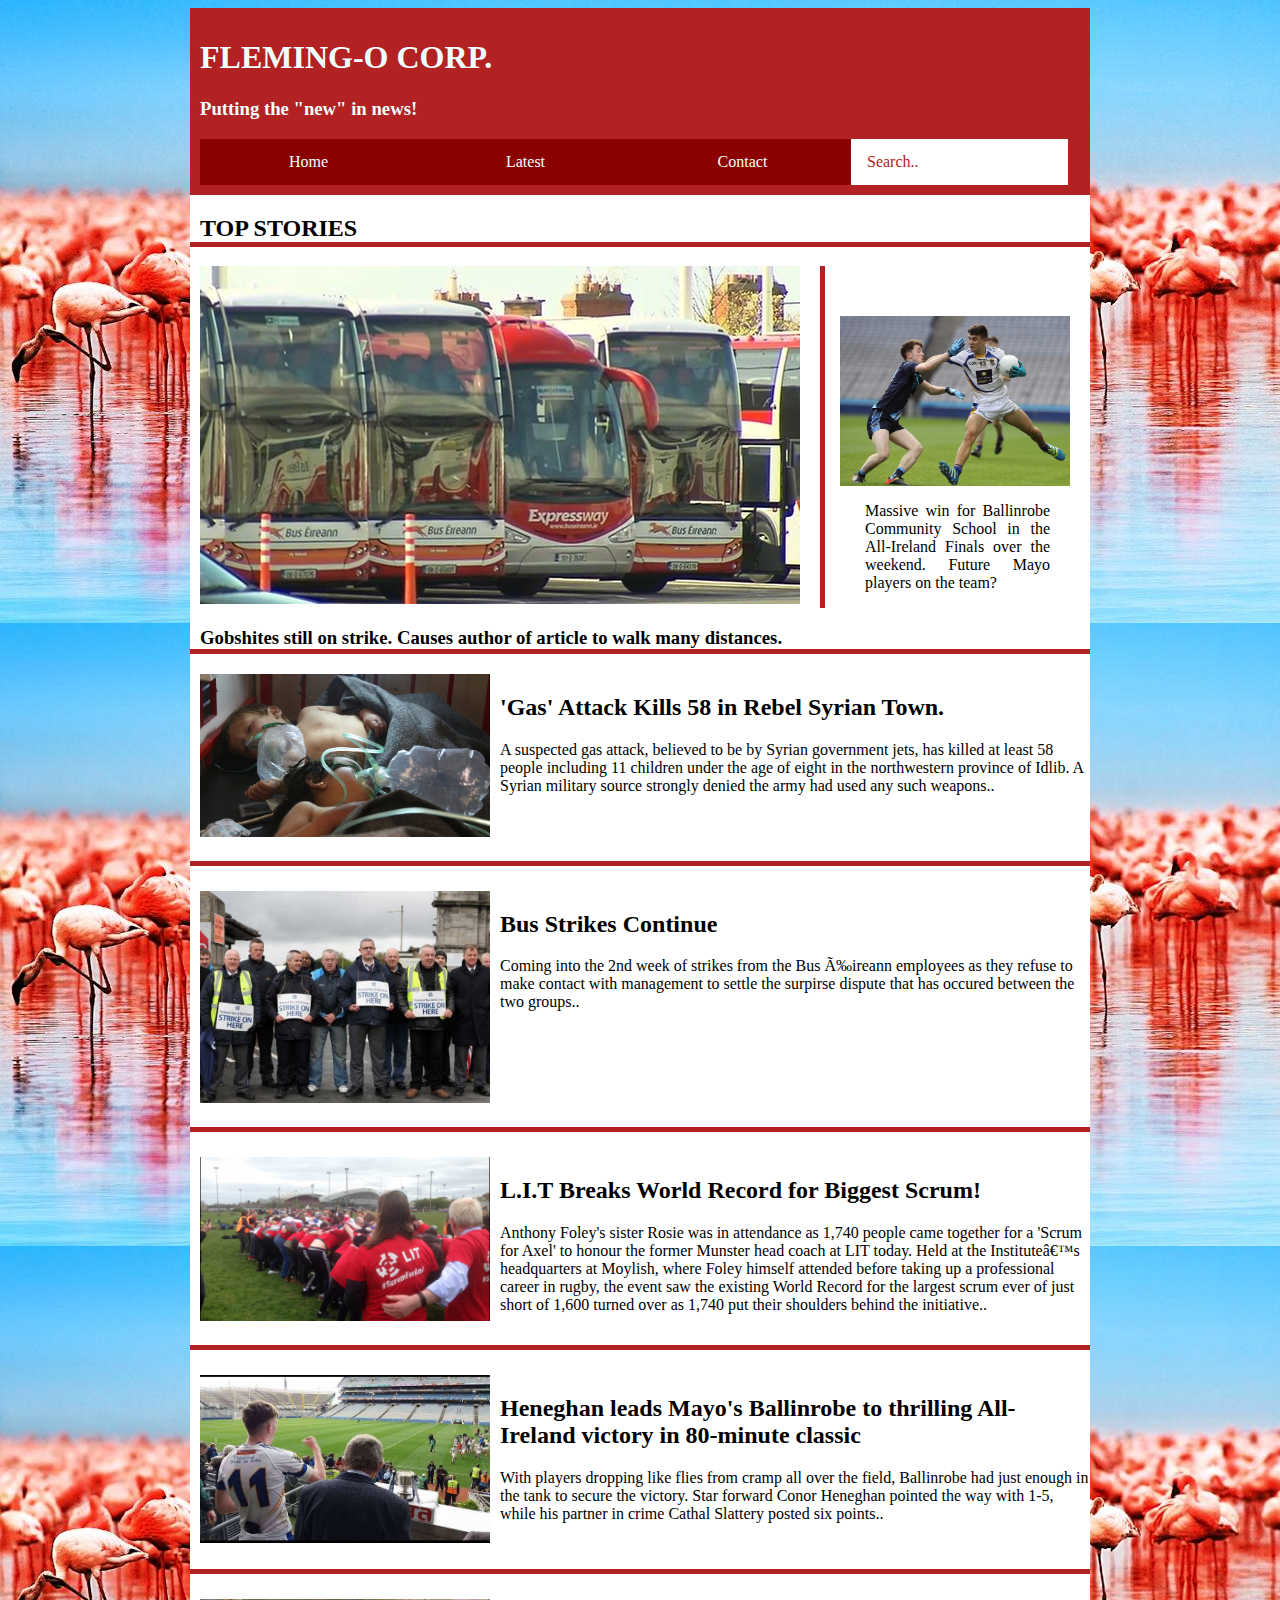
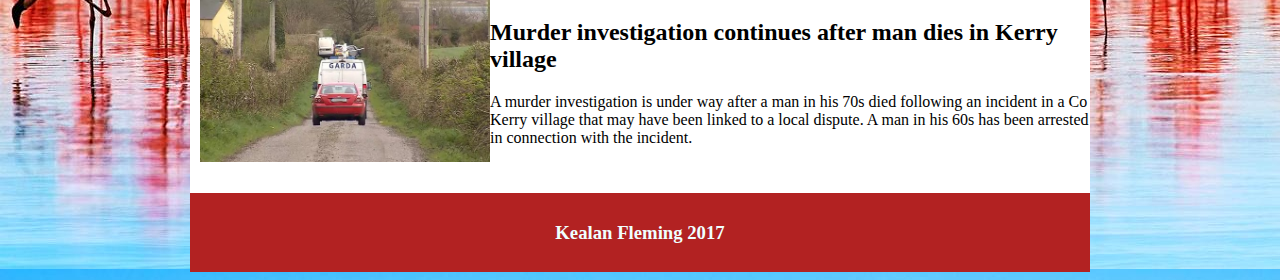
<file: index.html>
<!DOCTYPE html>
<html>
    <head>
    <meta http-equiv="Content-Type" content="text/html; charset+utf-8">
        <title> FLEMING-O CORP </title>
        <link href="css/styles.css" rel="stylesheet" type="text/css" />
    </head>
    
    <div id="container">
    <body>
            
        <header>
        
        <h1 id="corp">FLEMING-O CORP.</h1>
        <H3>Putting the "new" in news!</H3>
        
        <nav>  
                <a href="index.html" id=navbar1>Home</a>
                <a href="Latest.html" id=navbar2>Latest</a>
                <a href="Contact.html" id=navbar3>Contact</a>
                <a id="search">Search..</a>
        </nav>
        
        </header>
        
        <h2 id="stories">TOP STORIES</h2>
        
        <div class="side">
            <a href="Article4.html">
            <img src="img/download%20(1).jpeg" alt="Test Pic" style=float:right;width:230px; id="SmallHeli">
            </a>
            <p id="shite">
                Massive win for Ballinrobe Community School in the All-Ireland Finals over the weekend. Future Mayo players on the team?
            </p>
        </div>
        
        <div class="main">
            <a href="Article2.html">
            <img src="img/buses.jpg" alt="Test Pic" style="width:600px"; id="bus">
            </a>
        </div>
        
        <H3 id="title">Gobshites still on strike. Causes author of article to walk many distances.</H3>
        
        <div id="article1">
        <a href="Article1.html">
            <img src="img/000ddc1d-800.jpg" alt="pigs" style=float:left;width:290px; id="child">
        </a>
        <h2>'Gas' Attack Kills 58 in Rebel Syrian Town. </h2>
        <p>
        A suspected gas attack, believed to be by Syrian government jets, has killed at least 58 people including 11 children under the age of eight in the northwestern province of Idlib. A Syrian military source strongly denied the army had used any such weapons..   
        </p>
        </div>
        <div id="article2">
        <a href="Article2.html">
            <img src="img/bus-eireann-nbru-strike-390x285.jpg" alt="pigs" style=float:left;width:290px; id="strike">
        </a>
        <h2>Bus Strikes Continue</h2>
        <p>
            Coming into the 2nd week of strikes from the Bus Éireann employees as they refuse to make contact with management to settle the surpirse dispute that has occured between the two groups.. 
        </p>
        </div>
        <div id="article3">
        <a href="Article3.html">
            <img src="img/Axel.png" alt="pigs" style=float:left;width:290px; id="axel">
        </a>
        <h2>L.I.T Breaks World Record for Biggest Scrum!</h2>
        <p>
            Anthony Foley's sister Rosie was in attendance as 1,740 people came together for a 'Scrum for Axel' to honour the former Munster head coach at LIT today. Held at the Institute’s headquarters at Moylish, where Foley himself attended before taking up a professional career in rugby, the event saw the existing World Record for the largest scrum ever of just  short of 1,600 turned over as 1,740 put their shoulders behind the initiative.. 
        </p>
        </div>
        <div id="article4">
        <a href="Article4.html">
            <img src="img/17634808_1261243043931690_6933400085339852994_n.jpg" alt="pigs" style=float:left;width:290px; id="heli">
        </a>
        <h2>Heneghan leads Mayo's Ballinrobe to thrilling All-Ireland victory in 80-minute classic</h2>
        <p>
            With players dropping like flies from cramp all over the field, Ballinrobe had just enough in the tank to secure the victory. Star forward Conor Heneghan pointed the way with 1-5, while his partner in crime Cathal Slattery posted six points..
        </p>
        </div>
        <div id="article5">
        <a href="Article5.html">
            <img src="img/000ddd6d-614.jpg" style=float:left;width:290px; id="gardai"> 
        </a>
        <h2>Murder investigation continues after man dies in Kerry village</h2>
        <p>
        A murder investigation is under way after a man in his 70s died following an incident in a Co Kerry village that may have been linked to a local dispute.
        A man in his 60s has been arrested in connection with the incident.    
        </p>
        </div>
    </body>
    <footer>
        <h3> Kealan Fleming 2017</h3>
    </footer>
    </div>
</html>
</file>
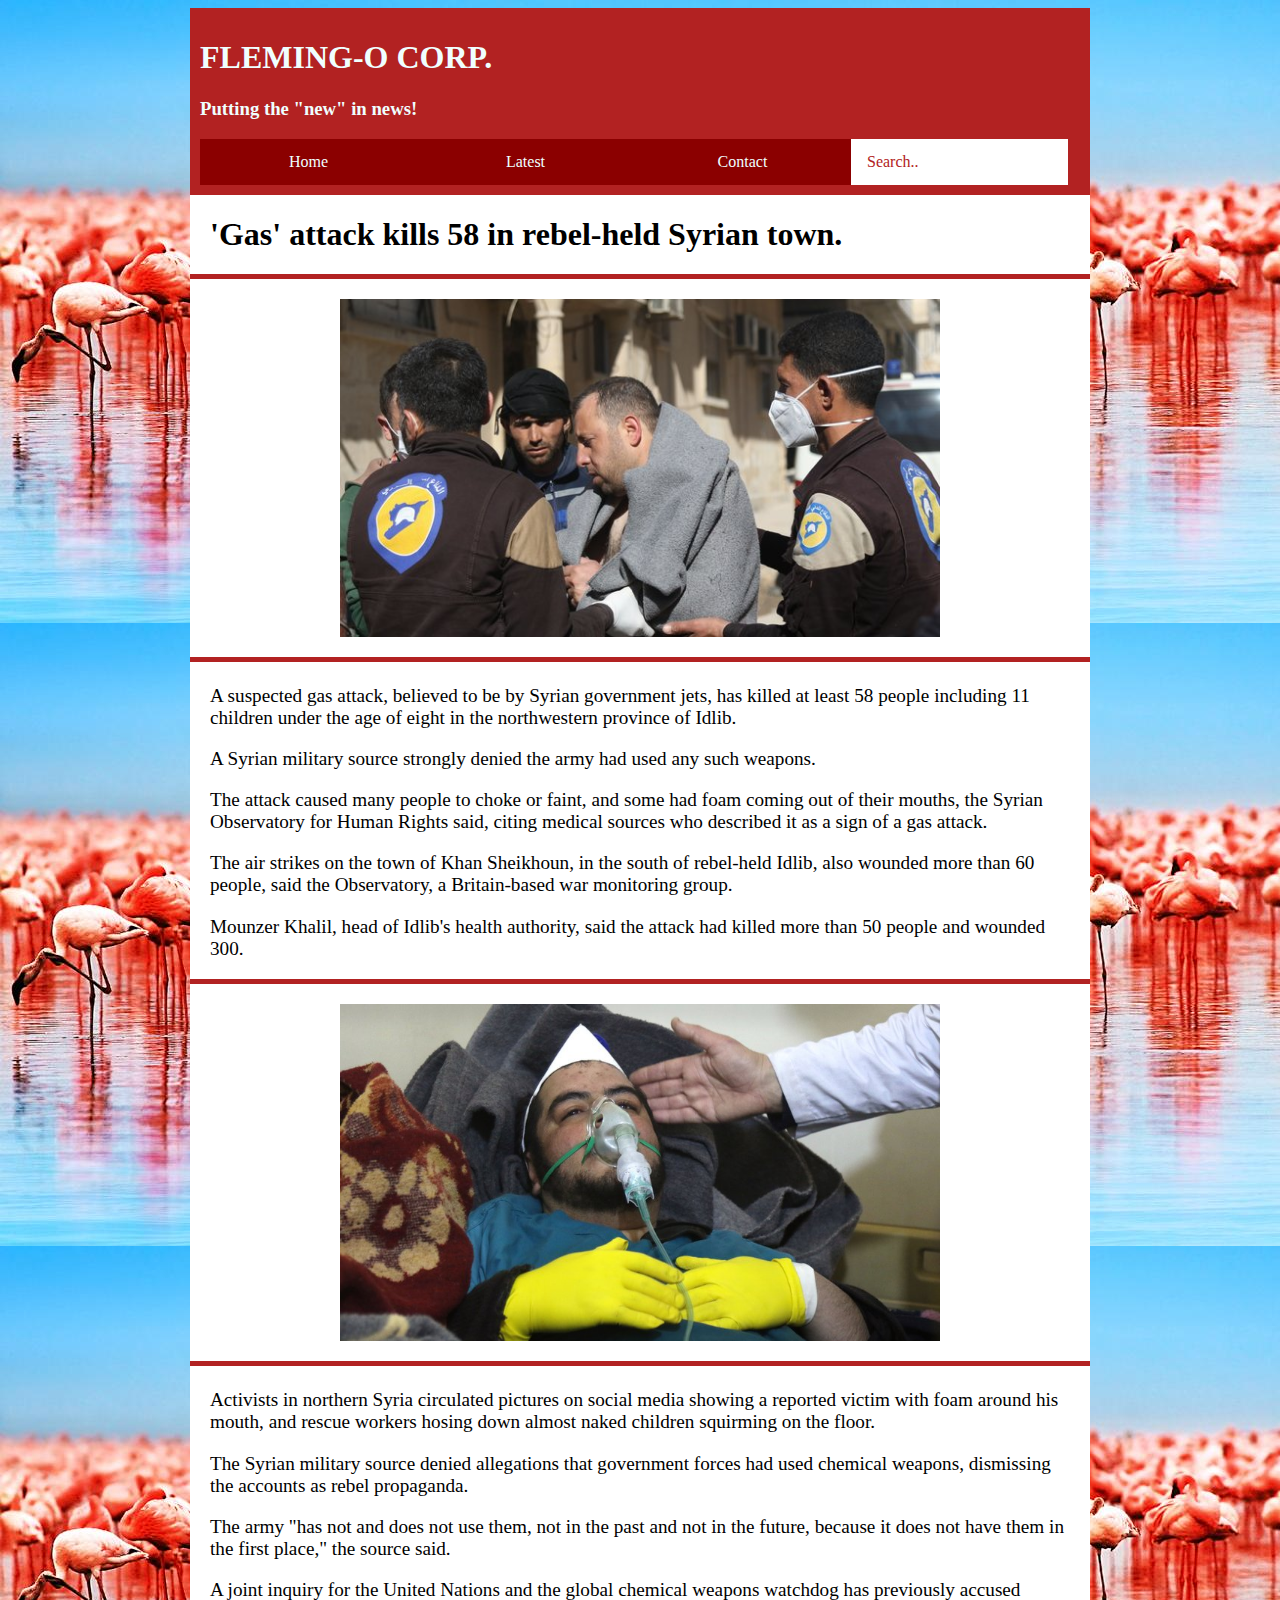
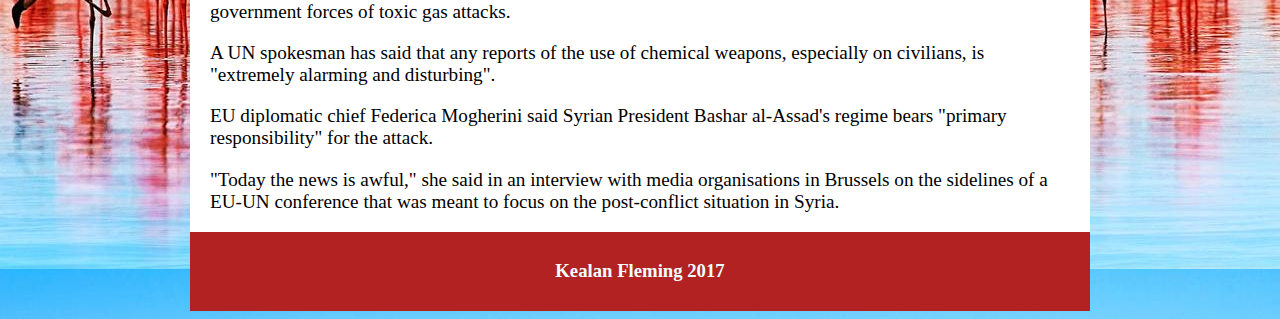
<file: Article1.html>
<!DOCTYPE html>
<html>
    <head>
    <meta http-equiv="Content-Type" content="text/html; charset+utf-8">
        <title> FLEMING-O CORP </title>
        <link href="css/styles.css" rel="stylesheet" type="text/css" />
    </head>
    
    
    <div id="container">
    <body>    
        <header>
        
        <h1 id="corp">FLEMING-O CORP.</h1>
        <H3>Putting the "new" in news!</H3>
        
        <nav>  
                <a href="index.html" id=navbar1>Home</a>
                <a href="Latest.html" id=navbar2>Latest</a>
                <a href="Contact.html" id=navbar3>Contact</a>
                <a id="search">Search..</a>
        </nav>
        
        </header>
        
        <h1 id="Syria">
        'Gas' attack kills 58 in rebel-held Syrian town.
        </h1>
        <img src="img/000ddc20-614.jpg" id="sick">
        <div id="sp">
        <p>
        A suspected gas attack, believed to be by Syrian government jets, has killed at least 58 people including 11 children under the age of eight in the northwestern province of Idlib.
        </p>
        <p>
        A Syrian military source strongly denied the army had used any such weapons.
        </p>
        <p>
        The attack caused many people to choke or faint, and some had foam coming out of their mouths, the Syrian Observatory for Human Rights said, citing medical sources who described it as a sign of a gas attack.
        </p>
        <p>
        The air strikes on the town of Khan Sheikhoun, in the south of rebel-held Idlib, also wounded more than 60 people, said the Observatory, a Britain-based war monitoring group.
        </p>
        <p>
        Mounzer Khalil, head of Idlib's health authority, said the attack had killed more than 50 people and wounded 300.
        </p>
        </div>
        <img src="img/000ddda0-800.jpg" id="bed">
        <div id="sp">
        <p>
        Activists in northern Syria circulated pictures on social media showing a reported victim with foam around his mouth, and rescue workers hosing down almost naked children squirming on the floor.
        </p>
        <p>
        The Syrian military source denied allegations that government forces had used chemical weapons, dismissing the accounts as rebel propaganda.
        </p>
        <p>
        The army "has not and does not use them, not in the past and not in the future, because it does not have them in the first place," the source said.
        </p>
        <p>
        A joint inquiry for the United Nations and the global chemical weapons watchdog has previously accused government forces of toxic gas attacks.
        </p>
        <p>
        A UN spokesman has said that any reports of the use of chemical weapons, especially on civilians, is "extremely alarming and disturbing". 
        </p>
        <p>
        EU diplomatic chief Federica Mogherini said Syrian President Bashar al-Assad's regime bears "primary responsibility" for the attack.
        </p>
        <p>
        "Today the news is awful," she said in an interview with media organisations in Brussels on the sidelines of a EU-UN conference that was meant to focus on the post-conflict situation in Syria.
        </p>
        </div>
    </body>
    <footer>
        <h3> Kealan Fleming 2017</h3>
    </footer>
    </div>
</html>
</file>
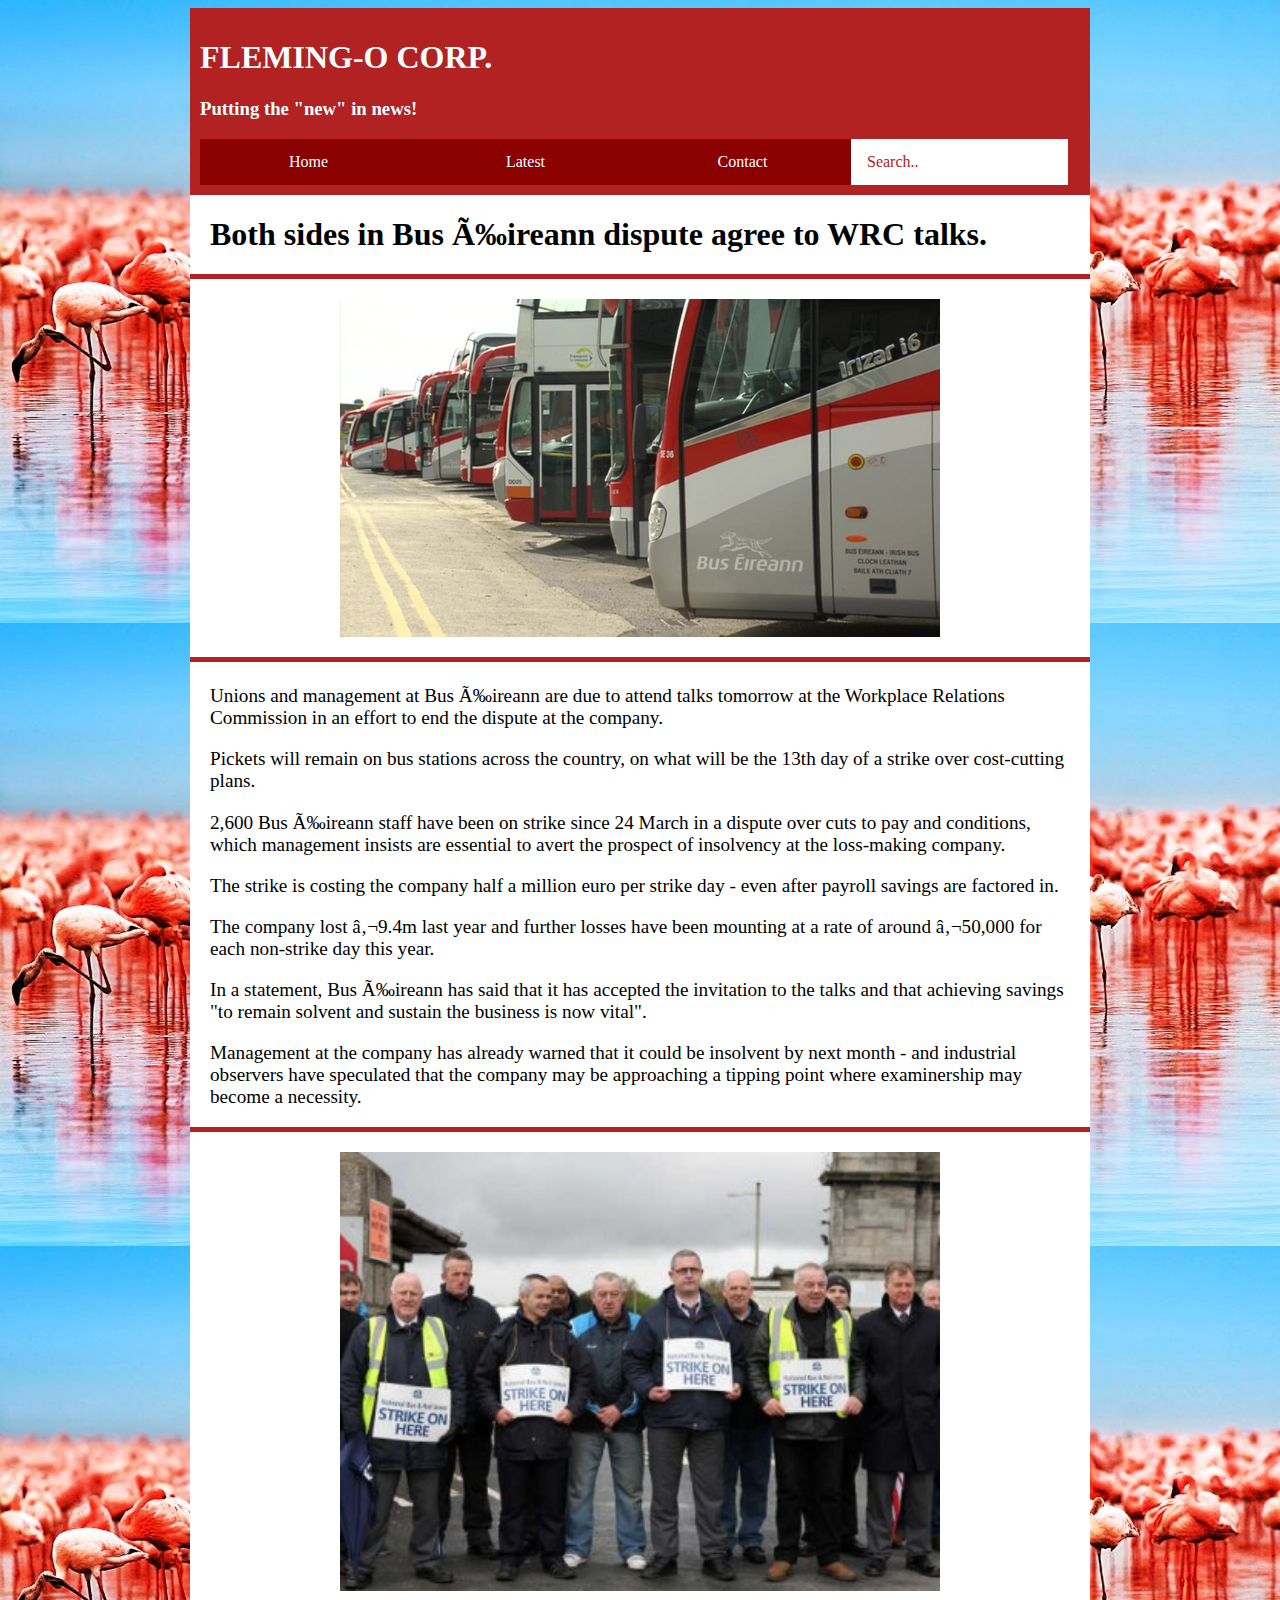
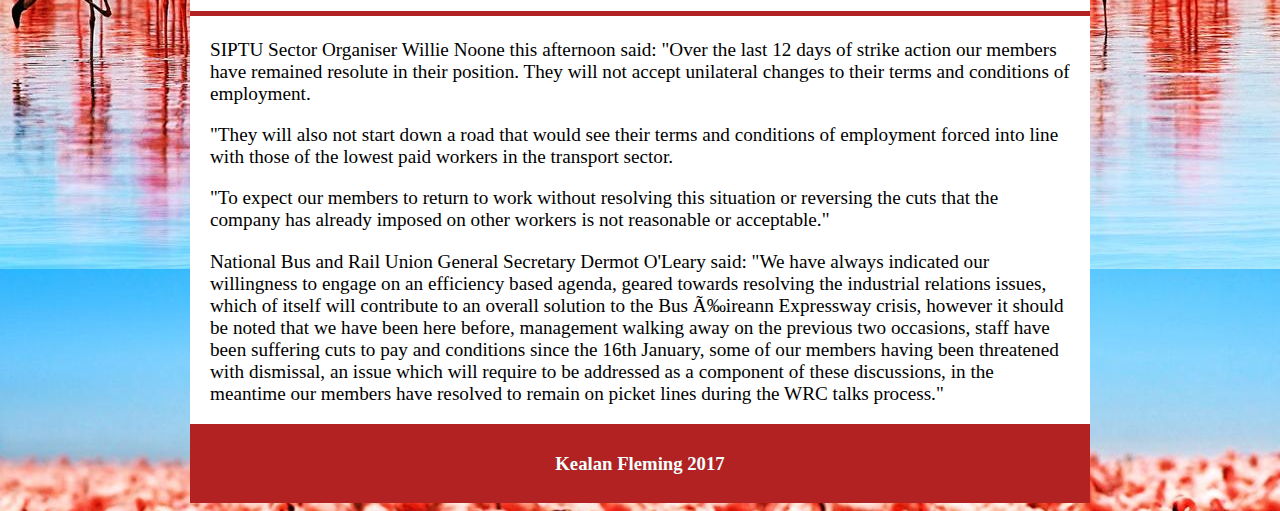
<file: Article2.html>
<!DOCTYPE html>
<html>
    <head>
    <meta http-equiv="Content-Type" content="text/html; charset+utf-8">
        <title> FLEMING-O CORP </title>
        <link href="css/styles.css" rel="stylesheet" type="text/css" />
    </head>
    
    
    <div id="container">
    <body>    
        <header>
        
        <h1 id="corp">FLEMING-O CORP.</h1>
        <H3>Putting the "new" in news!</H3>
        
        <nav>  
                <a href="index.html" id=navbar1>Home</a>
                <a href="Latest.html" id=navbar2>Latest</a>
                <a href="Contact.html" id=navbar3>Contact</a>
                <a id="search">Search..</a>
        </nav>
        
        </header>
        
        <h1 id="wrc">
        Both sides in Bus Éireann dispute agree to WRC talks.
        </h1>
        <img src="img/000dcdb8-800.jpg" id="doggo">
        <div id="bp">
        <p>
        Unions and management at Bus Éireann are due to attend talks tomorrow at the Workplace Relations Commission in an effort to end the dispute at the company.
        </p>
        <p>
        Pickets will remain on bus stations across the country, on what will be the 13th day of a strike over cost-cutting plans. 
        </p>
        <p>
        2,600 Bus Éireann staff have been on strike since 24 March in a dispute over cuts to pay and conditions, which management insists are essential to avert the prospect of insolvency at the loss-making company.
        </p>
        <p>
        The strike is costing the company half a million euro per strike day - even after payroll savings are factored in.
        </p>
        <p>
        The company lost €9.4m last year and further losses have been mounting at a rate of around €50,000 for each non-strike day this year.
        </p>
        <p>
        In a statement, Bus Éireann has said that it has accepted the invitation to the talks and that achieving savings "to remain solvent and sustain the business is now vital".
        </p>
        <p>
        Management at the company has already warned that it could be insolvent by next month - and industrial observers have speculated that the company may be approaching a tipping point where examinership may become a necessity.
        </p>
        </div>
        <img src="img/bus-eireann-nbru-strike-390x285.jpg" id="men">
        <div id="bp">
        <p>
        SIPTU Sector Organiser Willie Noone this afternoon said: "Over the last 12 days of strike action our members have remained resolute in their position. They will not accept unilateral changes to their terms and conditions of employment.
        </p>
        <p>
        "They will also not start down a road that would see their terms and conditions of employment forced into line with those of the lowest paid workers in the transport sector.
        </p>
        <p>
        "To expect our members to return to work without resolving this situation or reversing the cuts that the company has already imposed on other workers is not reasonable or acceptable."
        </p>
        <p>
        National Bus and Rail Union General Secretary Dermot O'Leary said: "We have always indicated our willingness to engage on an efficiency based agenda, geared towards resolving the industrial relations issues, which of itself will contribute to an overall solution to the Bus Éireann Expressway crisis, however it should be noted that we have been here before, management walking away on the previous two occasions, staff have been suffering cuts to pay and conditions since the 16th January, some of our members having been threatened with dismissal, an issue which will require to be addressed as a component of these discussions, in the meantime our members have resolved to remain on picket lines during the WRC talks process."
        </p>
        </div>
    </body>
    <footer>
        <h3> Kealan Fleming 2017</h3>
    </footer>
    </div>
</html>
</file>
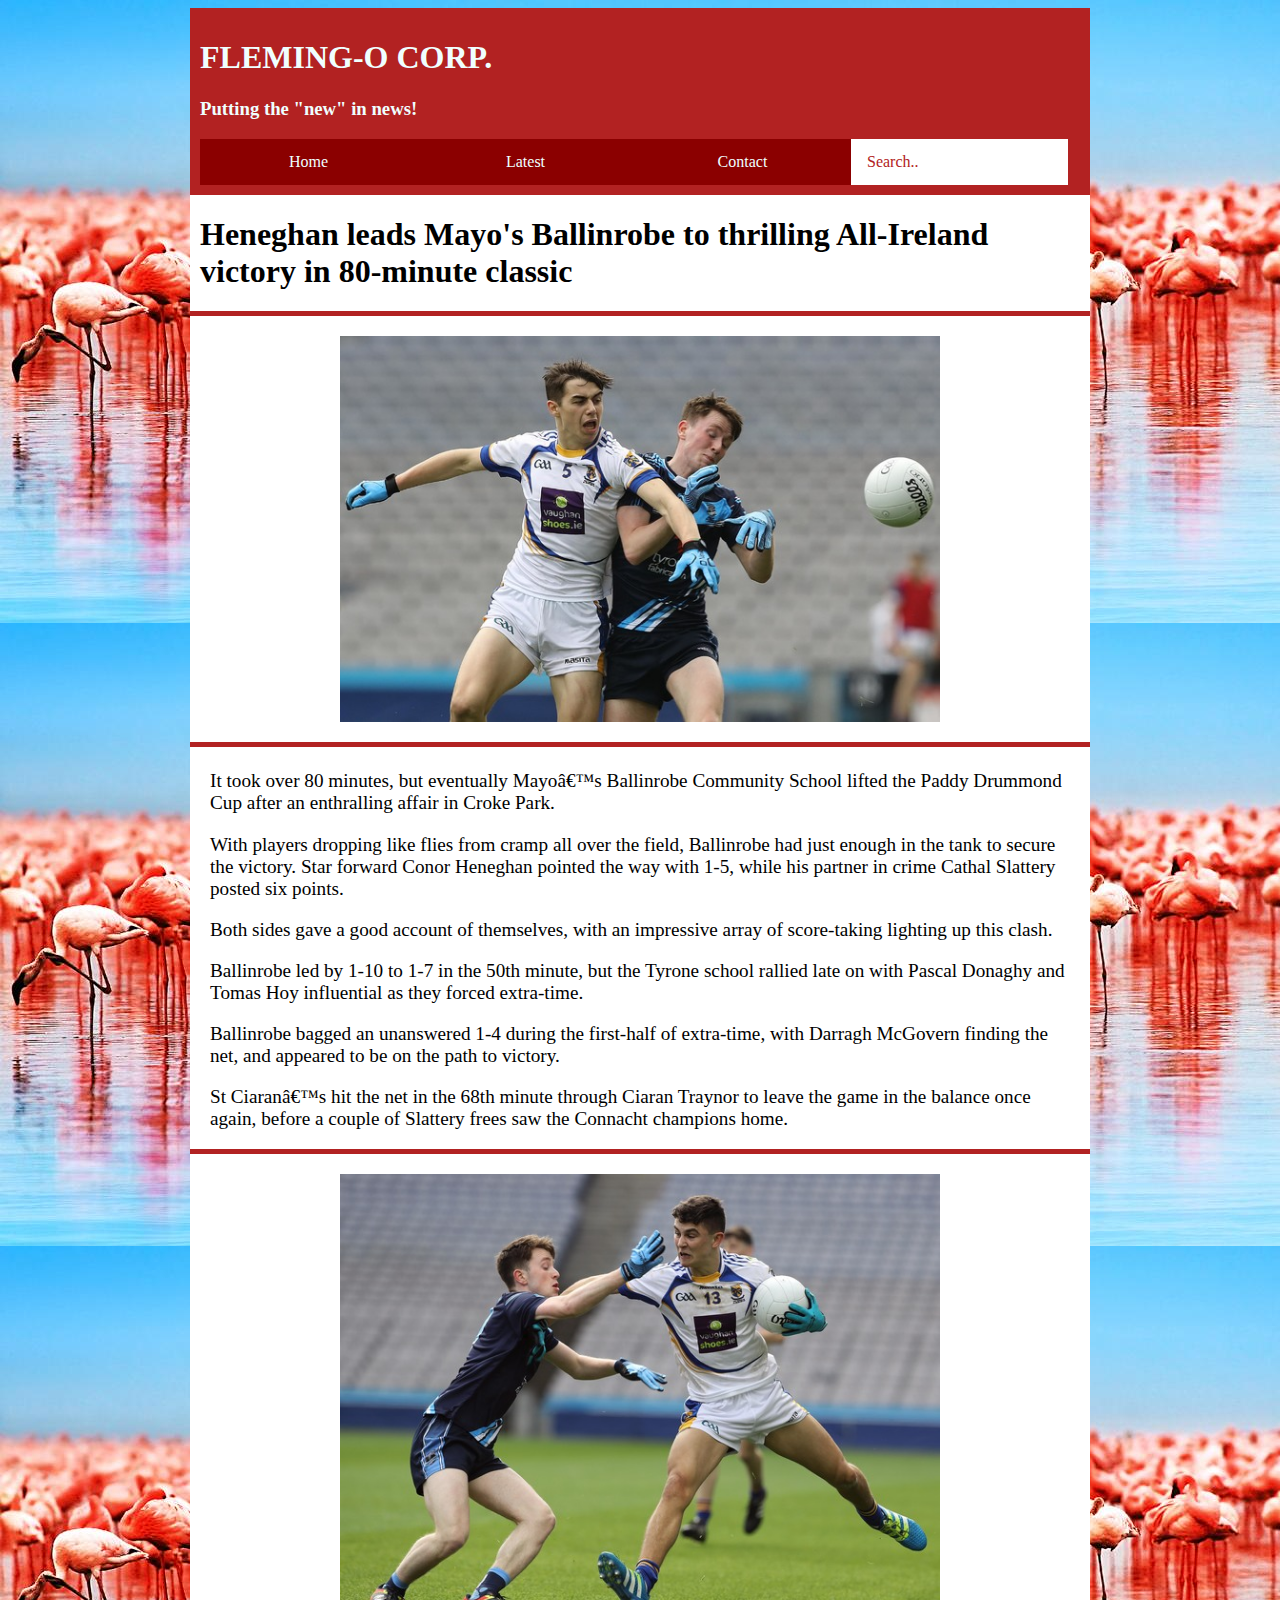
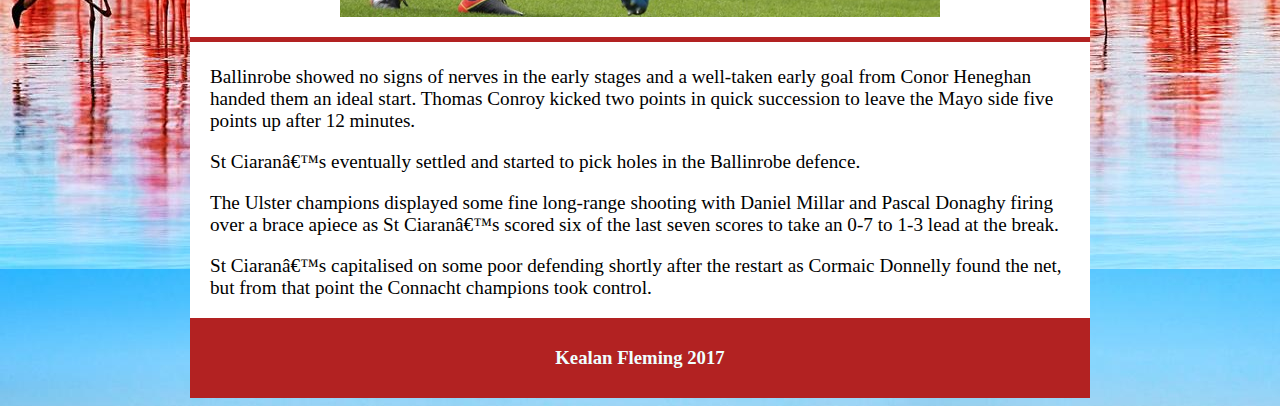
<file: Article4.html>
<!DOCTYPE html>
<html>
    <head>
    <meta http-equiv="Content-Type" content="text/html; charset+utf-8">
        <title> FLEMING-O CORP </title>
        <link href="css/styles.css" rel="stylesheet" type="text/css" />
    </head>
    
    
    <div id="container">
    <body>    
        <header>
        
        <h1 id="corp">FLEMING-O CORP.</h1>
        <H3>Putting the "new" in news!</H3>
        
        <nav>  
                <a href="index.html" id=navbar1>Home</a>
                <a href="Latest.html" id=navbar2>Latest</a>
                <a href="Contact.html" id=navbar3>Contact</a>
                <a id="search">Search..</a>
        </nav>
        
        </header>

        <h1 id="bcs">
        Heneghan leads Mayo's Ballinrobe to thrilling All-Ireland victory in 80-minute classic
        </h1>
        <img src="img/download.jpeg" id="slap">
        <div id="fp">
        <p>
        It took over 80 minutes, but eventually Mayo’s Ballinrobe Community School lifted the Paddy Drummond Cup after an enthralling affair in Croke Park.
        </p>
        <p>
        With players dropping like flies from cramp all over the field, Ballinrobe had just enough in the tank to secure the victory. Star forward Conor Heneghan pointed the way with 1-5, while his partner in crime Cathal Slattery posted six points.
        </p>
        <p>
        Both sides gave a good account of themselves, with an impressive array of score-taking lighting up this clash.
        </p>
        <p>
        Ballinrobe led by 1-10 to 1-7 in the 50th minute, but the Tyrone school rallied late on with Pascal Donaghy and Tomas Hoy influential as they forced extra-time.
        </p>
        <p>
        Ballinrobe bagged an unanswered 1-4 during the first-half of extra-time, with Darragh McGovern finding the net, and appeared to be on the path to victory.
        </p>
        <p>
        St Ciaran’s hit the net in the 68th minute through Ciaran Traynor to leave the game in the balance once again, before a couple of Slattery frees saw the Connacht champions home.
        </p>
        </div>
        <img src="img/download%20(1).jpeg" id="tommy">
        <div id="fp">
        <p>
        Ballinrobe showed no signs of nerves in the early stages and a well-taken early goal from Conor Heneghan handed them an ideal start. Thomas Conroy kicked two points in quick succession to leave the Mayo side five points up after 12 minutes.
        </p>
        <p>
        St Ciaran’s eventually settled and started to pick holes in the Ballinrobe defence.
        </p>
        <p>
        The Ulster champions displayed some fine long-range shooting with Daniel Millar and Pascal Donaghy firing over a brace apiece as St Ciaran’s scored six of the last seven scores to take an 0-7 to 1-3 lead at the break.
        </p>
        <p>
        St Ciaran’s capitalised on some poor defending shortly after the restart as Cormaic Donnelly found the net, but from that point the Connacht champions took control.
        </p>
        </div>
    </body>
    <footer>
        <h3> Kealan Fleming 2017</h3>
    </footer>
    </div>
</html>
</file>
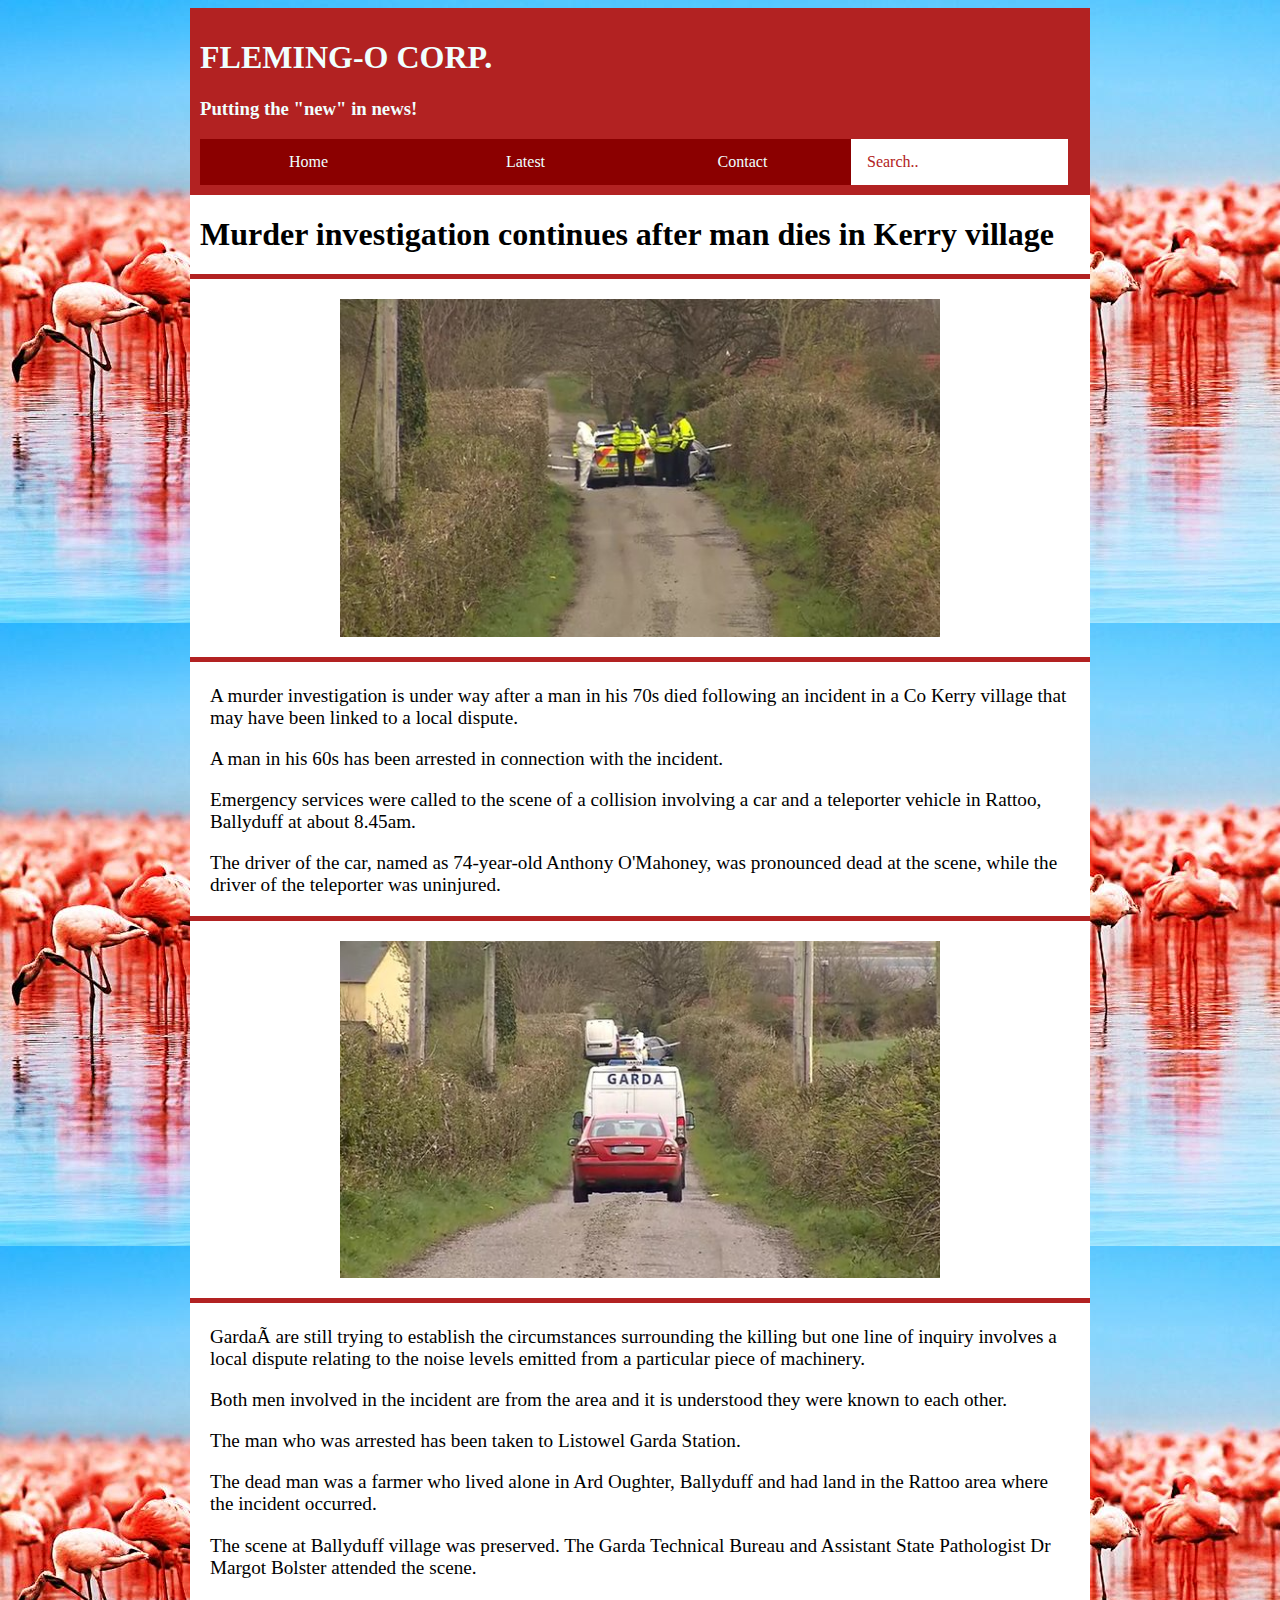
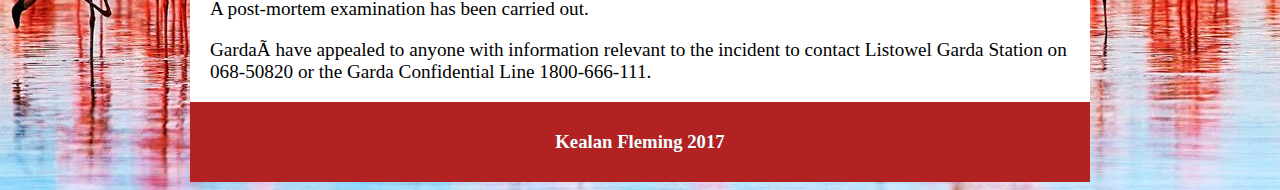
<file: Article5.html>
<!DOCTYPE html>
<html>
    <head>
    <meta http-equiv="Content-Type" content="text/html; charset+utf-8">
        <title> FLEMING-O CORP </title>
        <link href="css/styles.css" rel="stylesheet" type="text/css" />
    </head>
    
    
    <div id="container">
    <body>    
        <header>
        
        <h1 id="corp">FLEMING-O CORP.</h1>
        <H3>Putting the "new" in news!</H3>
        
        <nav>  
                <a href="index.html" id=navbar1>Home</a>
                <a href="Latest.html" id=navbar2>Latest</a>
                <a href="Contact.html" id=navbar3>Contact</a>
                <a id="search">Search..</a>
        </nav>
        
        </header>

        <h1 id="murder">
        Murder investigation continues after man dies in Kerry village
        </h1>
        <img src="img/000ddd6c-614.jpg" id="acc">
        <div id="gp">
        <p>
        A murder investigation is under way after a man in his 70s died following an incident in a Co Kerry village that may have been linked to a local dispute.  
        </p>
        <p>
        A man in his 60s has been arrested in connection with the incident.  
        </p>
        <p>
        Emergency services were called to the scene of a collision involving a car and a teleporter vehicle in Rattoo, Ballyduff at about 8.45am.   
        </p>
        <p>
        The driver of the car, named as 74-year-old Anthony O'Mahoney, was pronounced dead at the scene, while the driver of the teleporter was uninjured.
        </p>
        </div>
        <img src="img/000ddd6d-614.jpg" id="car">
        <div id="gp">
        <p>
        Gardaí are still trying to establish the circumstances surrounding the killing but one line of inquiry involves a local dispute relating to the noise levels emitted from a particular piece of machinery. 
        </p>
        <p>
        Both men involved in the incident are from the area and it is understood they were known to each other.   
        </p>
        <p>
        The man who was arrested has been taken to Listowel Garda Station.   
        </p>
        <p>
        The dead man was a farmer who lived alone in Ard Oughter, Ballyduff and had land in the Rattoo area where the incident occurred.    
        </p>
        <p>
        The scene at Ballyduff village was preserved. The Garda Technical Bureau and Assistant State Pathologist Dr Margot Bolster attended the scene.    
        </p>
        <p>
        A post-mortem examination has been carried out.   
        </p>
        <p>
        Gardaí have appealed to anyone with information relevant to the incident to contact Listowel Garda Station on 068-50820 or the Garda Confidential Line 1800-666-111.   
        </p>
        </div>
    </body>
    <footer>
        <h3> Kealan Fleming 2017</h3>
    </footer>
    </div>
</html>
</file>
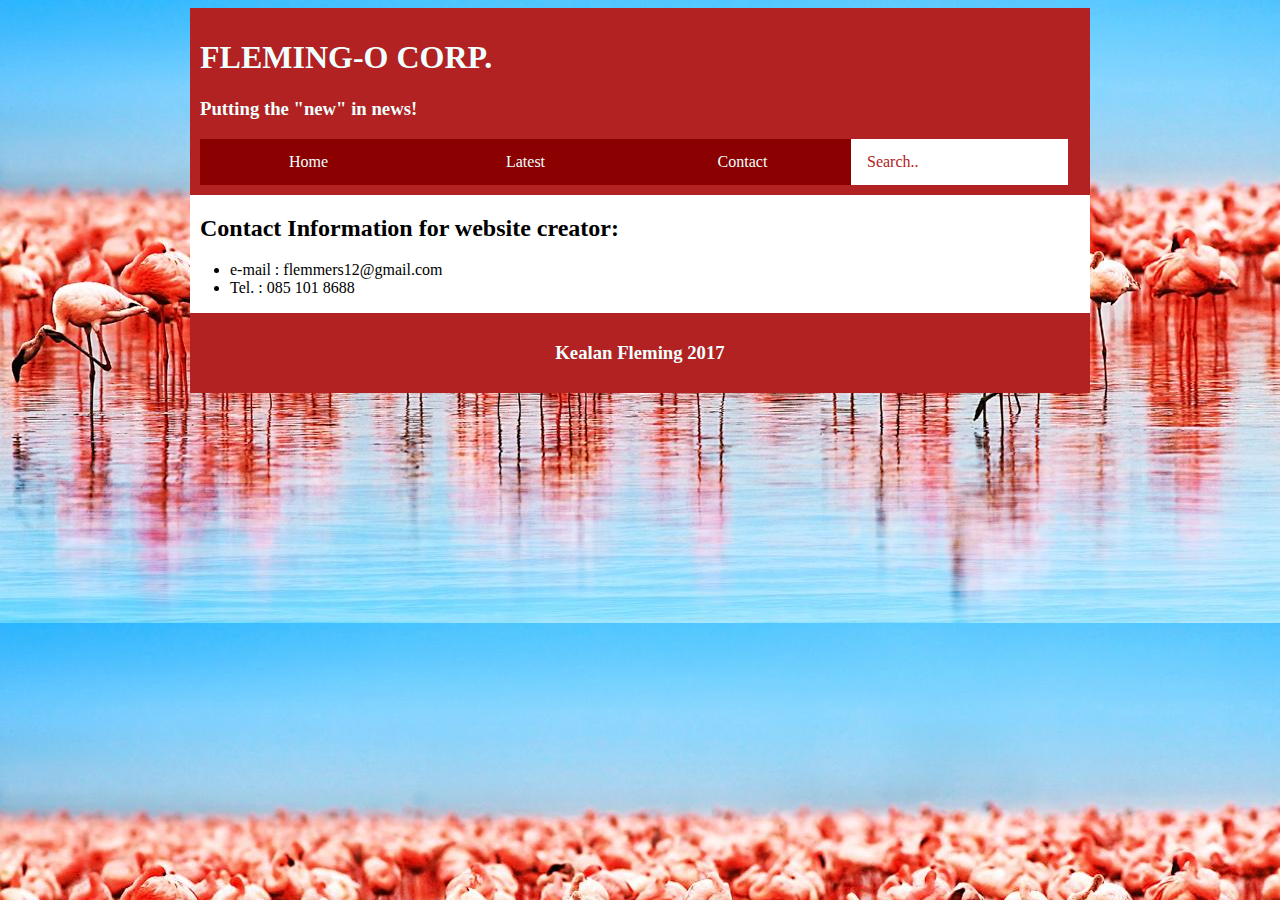
<file: Contact.html>
<!DOCTYPE html>
<html>
    <head>
    <meta http-equiv="Content-Type" content="text/html; charset+utf-8">
        <title> FLEMING-O CORP </title>
        <link href="css/styles.css" rel="stylesheet" type="text/css" />
    </head>
    
    
    <div id="container">
    <body>    
        <header>
        
        <h1 id="corp">FLEMING-O CORP.</h1>
        <H3>Putting the "new" in news!</H3>
        
        <nav>  
                <a href="index.html" id=navbar1>Home</a>
                <a href="Latest.html" id=navbar2>Latest</a>
                <a href="Contact.html" id=navbar3>Contact</a>
                <a id="search">Search..</a>
        </nav>
        
        </header>

        <h2>Contact Information for website creator:</h2>
        <ul>
        <li> e-mail : flemmers12@gmail.com </li>
        <li> Tel. : 085 101 8688 </li>
        </ul>
    </body>
    <footer>
        <h3> Kealan Fleming 2017</h3>
    </footer>
    </div>
</html>
</file>
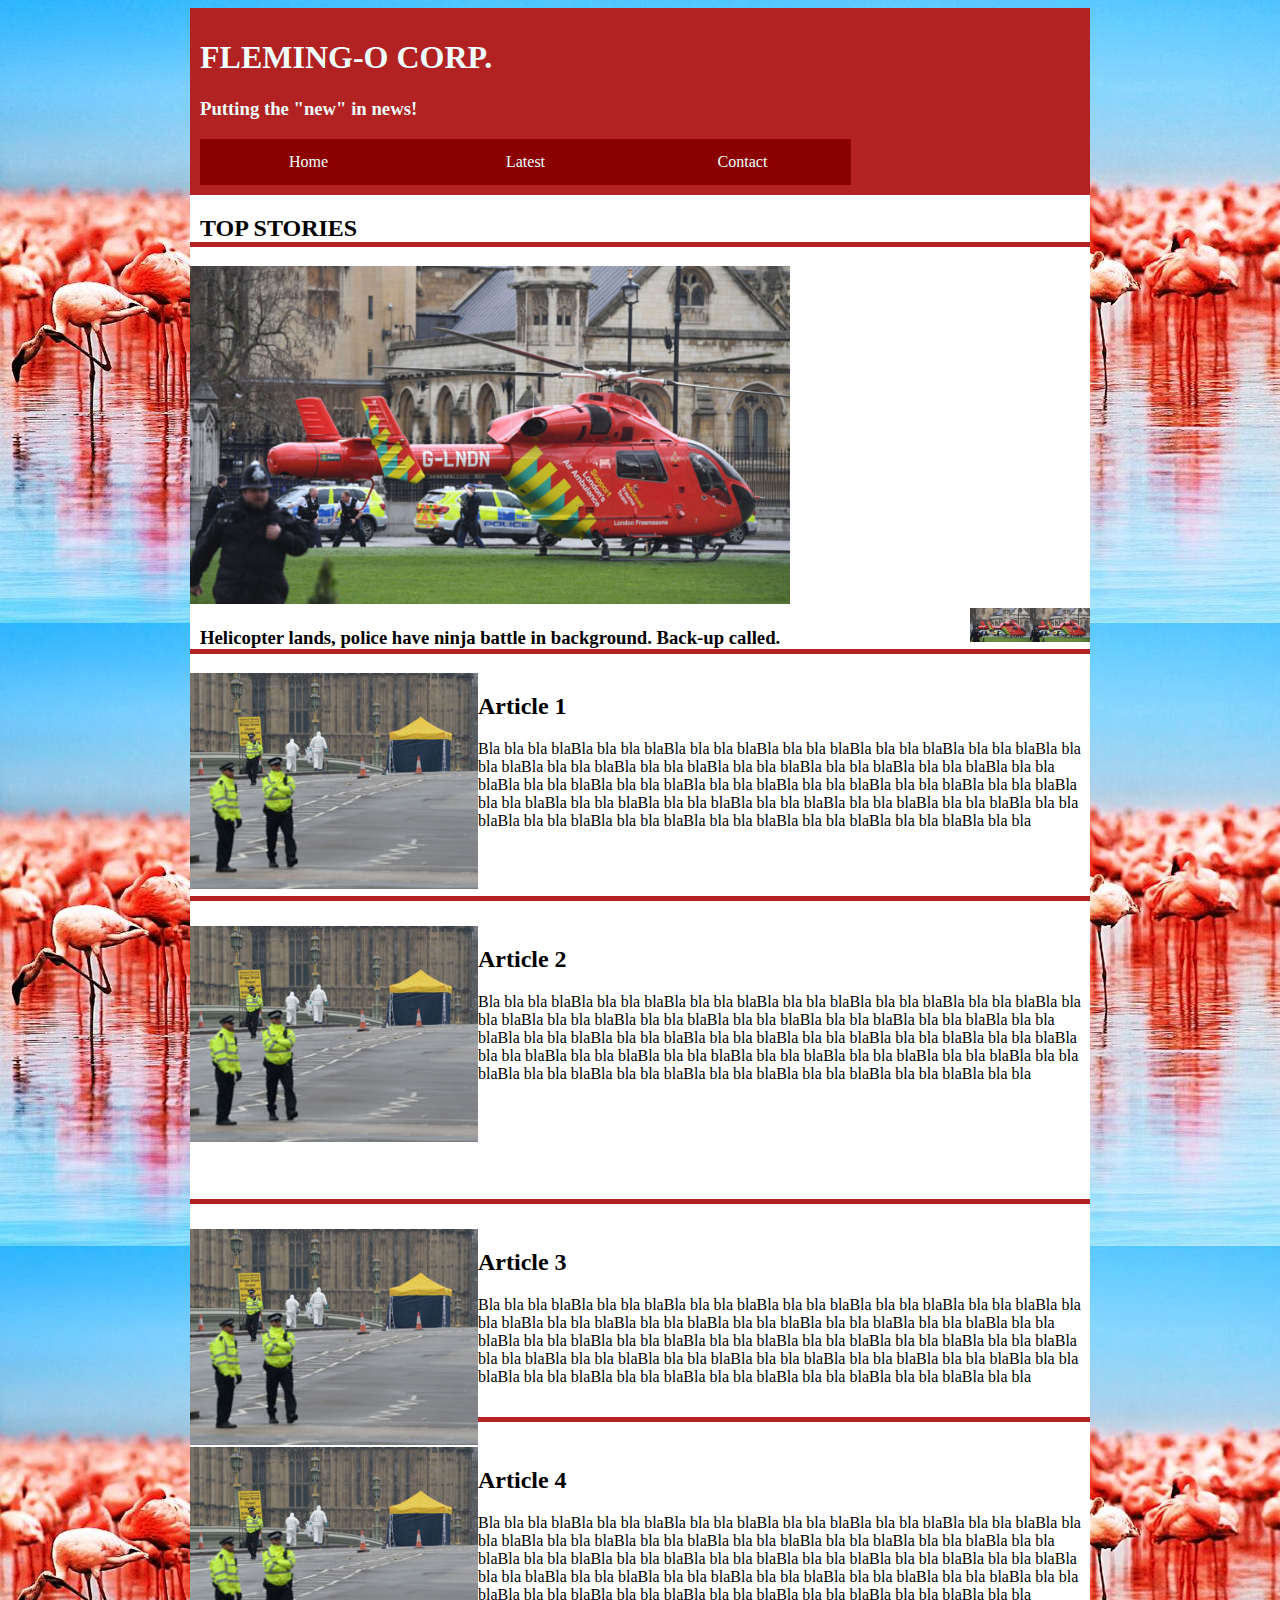
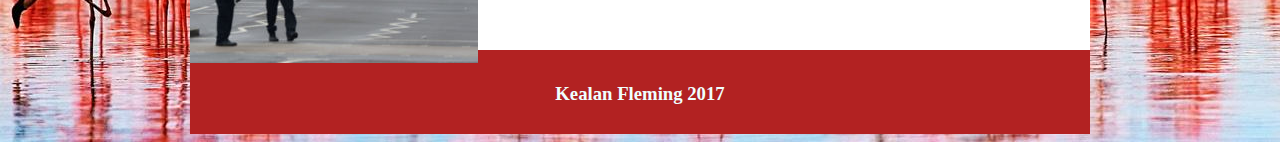
<file: homepage.html>
<!DOCTYPE html>
<html>
    <head>
    <meta http-equiv="Content-Type" content="text/html; charset+utf-8">
        <title> FLEMING-O CORP </title>
        <link href="css/styles.css" rel="stylesheet" type="text/css" />
    </head>
    
    <div id="container">
    <body>
            
        <header>
        
        <h1 id="corp">FLEMING-O CORP.</h1>
        <H3>Putting the "new" in news!</H3>
        
        <nav>  
                <a href="homepage.html" id=navbar1>Home</a>
                <a href="Latest.html" id=navbar2>Latest</a>
                <a href="Contact.html" id=navbar3>Contact</a>
        </nav>
        
        </header>
        
        <h2 id="stories">TOP STORIES</h2>
        
        <div id="featured">
            <a>
            <img src="img/helicopter.jpeg" alt="Test Pic" style="width:600px"; id="Heli">
            </a>
        </div>
        <div id="featured2">
            <a>
            <img src="img/helicopter.jpeg" alt="Test Pic" style=float:right;width:60px; id="Heli">
            </a>
               <a>
            <img src="img/helicopter.jpeg" alt="Test Pic" style=float:right;width:60px; id="Heli">
            </a>
        </div>
        
        <H3 id="title">Helicopter lands, police have ninja battle in background. Back-up called.</H3>
        
        <div id="article1">
        <img src="img/twopolice.jpeg" alt="pigs" style=float:left;heigth:120px; id="pigs">
        <h2>Article 1</h2>
        <p>Bla bla bla blaBla bla bla blaBla bla bla blaBla bla bla blaBla bla bla blaBla bla bla blaBla bla bla blaBla bla bla blaBla bla bla blaBla bla bla blaBla bla bla blaBla bla bla blaBla bla bla blaBla bla bla blaBla bla bla blaBla bla bla blaBla bla bla blaBla bla bla blaBla bla bla blaBla bla bla blaBla bla bla blaBla bla bla blaBla bla bla blaBla bla bla blaBla bla bla blaBla bla bla blaBla bla bla blaBla bla bla blaBla bla bla blaBla bla bla blaBla bla bla blaBla bla bla </p>
        </div>
        <div id="article2">
            <img src="img/twopolice.jpeg" alt="pigs" style=float:left;heigth:120px; id="pigs">
        <h2>Article 2</h2>
        <p>Bla bla bla blaBla bla bla blaBla bla bla blaBla bla bla blaBla bla bla blaBla bla bla blaBla bla bla blaBla bla bla blaBla bla bla blaBla bla bla blaBla bla bla blaBla bla bla blaBla bla bla blaBla bla bla blaBla bla bla blaBla bla bla blaBla bla bla blaBla bla bla blaBla bla bla blaBla bla bla blaBla bla bla blaBla bla bla blaBla bla bla blaBla bla bla blaBla bla bla blaBla bla bla blaBla bla bla blaBla bla bla blaBla bla bla blaBla bla bla blaBla bla bla blaBla bla bla
        </p>
        </div>
        <div id="article3">
            <img src="img/twopolice.jpeg" alt="pigs" style=float:left;heigth:120px; id="pigs">
        <h2>Article 3</h2>
        <p>Bla bla bla blaBla bla bla blaBla bla bla blaBla bla bla blaBla bla bla blaBla bla bla blaBla bla bla blaBla bla bla blaBla bla bla blaBla bla bla blaBla bla bla blaBla bla bla blaBla bla bla blaBla bla bla blaBla bla bla blaBla bla bla blaBla bla bla blaBla bla bla blaBla bla bla blaBla bla bla blaBla bla bla blaBla bla bla blaBla bla bla blaBla bla bla blaBla bla bla blaBla bla bla blaBla bla bla blaBla bla bla blaBla bla bla blaBla bla bla blaBla bla bla blaBla bla bla  </p>
        </div>
        <div id="article4">
            <img src="img/twopolice.jpeg" alt="pigs" style=float:left;heigth:120px; id="pigs">
        <h2>Article 4</h2>
        <p>Bla bla bla blaBla bla bla blaBla bla bla blaBla bla bla blaBla bla bla blaBla bla bla blaBla bla bla blaBla bla bla blaBla bla bla blaBla bla bla blaBla bla bla blaBla bla bla blaBla bla bla blaBla bla bla blaBla bla bla blaBla bla bla blaBla bla bla blaBla bla bla blaBla bla bla blaBla bla bla blaBla bla bla blaBla bla bla blaBla bla bla blaBla bla bla blaBla bla bla blaBla bla bla blaBla bla bla blaBla bla bla blaBla bla bla blaBla bla bla blaBla bla bla blaBla bla bla </p>
        </div>
        
    </body>
    <footer>
        <h3> Kealan Fleming 2017</h3>
    </footer>
    </div>
</html>
</file>
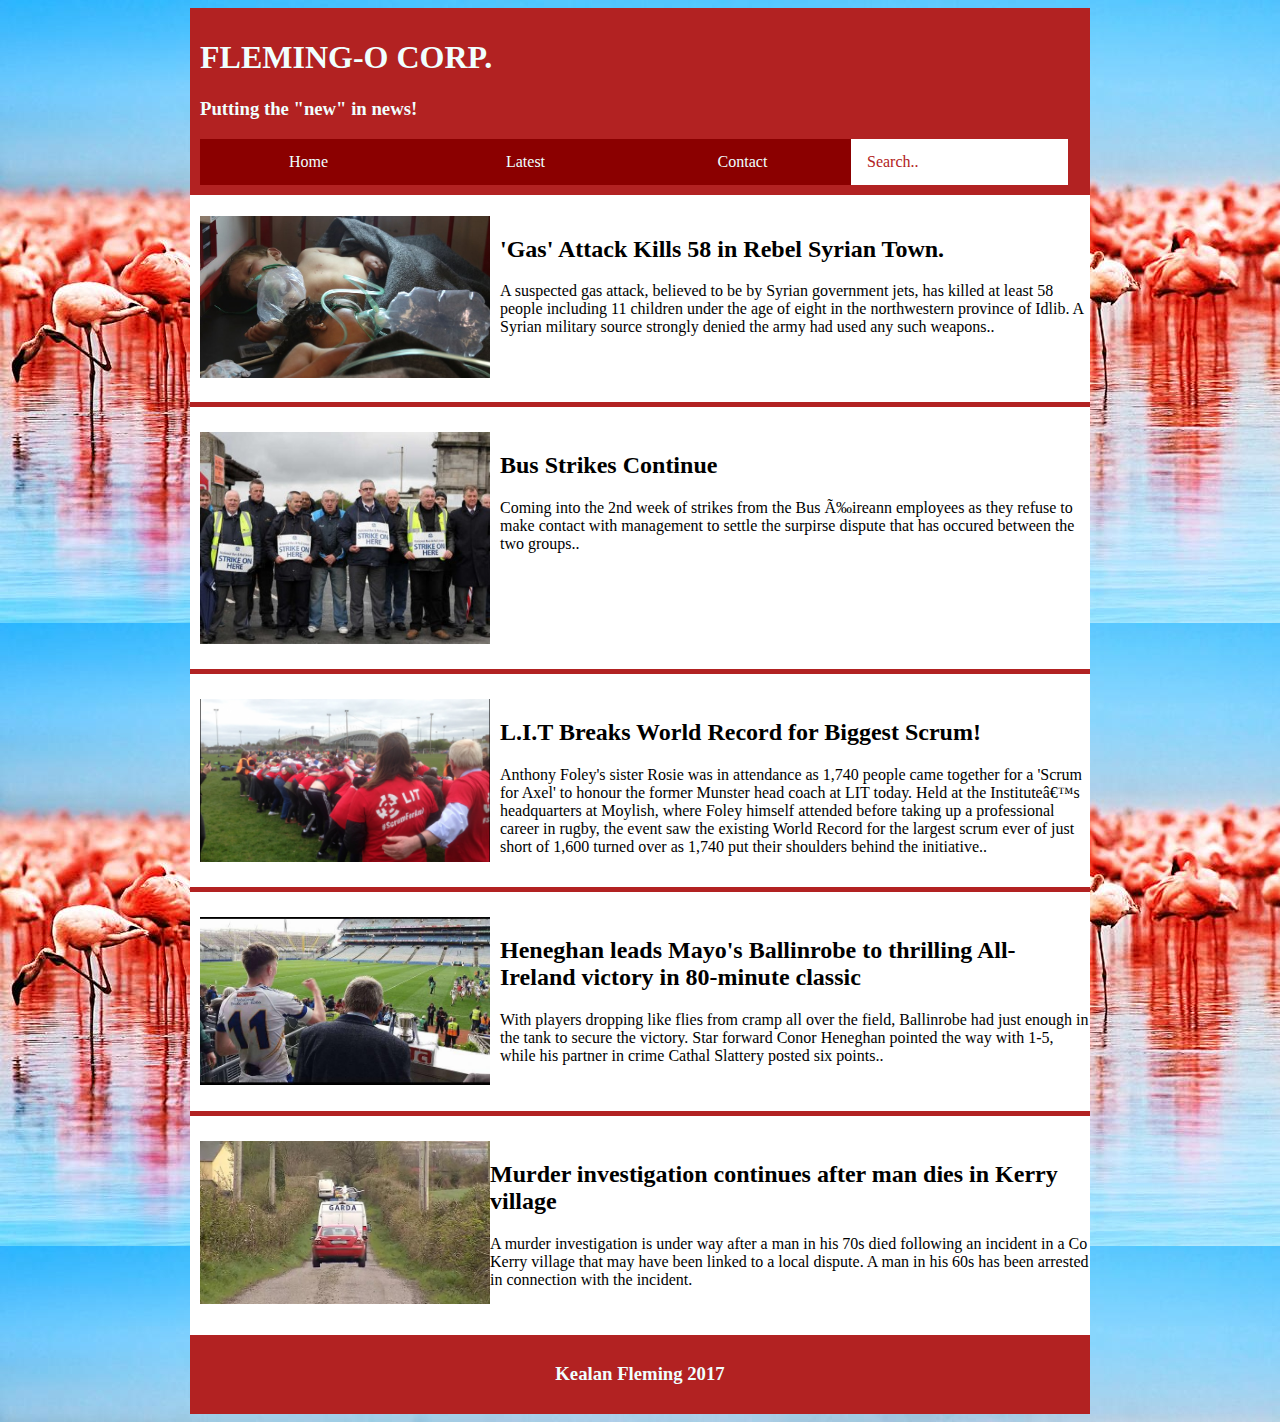
<file: Latest.html>
<!DOCTYPE html>
<html>
    <head>
    <meta http-equiv="Content-Type" content="text/html; charset+utf-8">
        <title> FLEMING-O CORP </title>
        <link href="css/styles.css" rel="stylesheet" type="text/css" />
    </head>
    
    
    <div id="container">
    <body>    
        <header>
        
        <h1 id="corp">FLEMING-O CORP.</h1>
        <H3>Putting the "new" in news!</H3>
        
        <nav>  
                <a href="index.html" id=navbar1>Home</a>
                <a href="Latest.html" id=navbar2>Latest</a>
                <a href="Contact.html" id=navbar3>Contact</a>
                <a id="search">Search..</a>
        </nav>
        
        </header>
        
     <div id="article10">
        <a href="Article1.html">
            <img src="img/000ddc1d-800.jpg" alt="pigs" style=float:left;width:290px; id="child">
        </a>
        <h2>'Gas' Attack Kills 58 in Rebel Syrian Town. </h2>
        <p>
        A suspected gas attack, believed to be by Syrian government jets, has killed at least 58 people including 11 children under the age of eight in the northwestern province of Idlib. A Syrian military source strongly denied the army had used any such weapons..   
        </p>
        </div>
        <div id="article2">
        <a href="Article2.html">
            <img src="img/bus-eireann-nbru-strike-390x285.jpg" alt="pigs" style=float:left;width:290px; id="strike">
        </a>
        <h2>Bus Strikes Continue</h2>
        <p>
            Coming into the 2nd week of strikes from the Bus Éireann employees as they refuse to make contact with management to settle the surpirse dispute that has occured between the two groups.. 
        </p>
        </div>
        <div id="article3">
        <a href="Article3.html">
            <img src="img/Axel.png" alt="pigs" style=float:left;width:290px; id="axel">
        </a>
        <h2>L.I.T Breaks World Record for Biggest Scrum!</h2>
        <p>
            Anthony Foley's sister Rosie was in attendance as 1,740 people came together for a 'Scrum for Axel' to honour the former Munster head coach at LIT today. Held at the Institute’s headquarters at Moylish, where Foley himself attended before taking up a professional career in rugby, the event saw the existing World Record for the largest scrum ever of just  short of 1,600 turned over as 1,740 put their shoulders behind the initiative.. 
        </p>
        </div>
        <div id="article4">
        <a href="Article4.html">
            <img src="img/17634808_1261243043931690_6933400085339852994_n.jpg" alt="pigs" style=float:left;width:290px; id="heli">
        </a>
        <h2>Heneghan leads Mayo's Ballinrobe to thrilling All-Ireland victory in 80-minute classic</h2>
        <p>
            With players dropping like flies from cramp all over the field, Ballinrobe had just enough in the tank to secure the victory. Star forward Conor Heneghan pointed the way with 1-5, while his partner in crime Cathal Slattery posted six points..
        </p>
        </div>
        <div id="article5">
        <a href="Article5.html">
            <img src="img/000ddd6d-614.jpg" style=float:left;width:290px; id="gardai"> 
        </a>
        <h2>Murder investigation continues after man dies in Kerry village</h2>
        <p>
        A murder investigation is under way after a man in his 70s died following an incident in a Co Kerry village that may have been linked to a local dispute.
        A man in his 60s has been arrested in connection with the incident.    
        </p>
        </div>
    </body>
    <footer>
        <h3> Kealan Fleming 2017</h3>
    </footer>
    </div>
</html>
</file>
<file: css/styles.css>
body{
    background-image:url(../img/Africa-Kenya-Lake-Nakuru-Flamingo-Flock-LT-Header.jpg);
    background-repeat: repeat;
}
#container{
    margin-left: auto;
    margin-right: auto;
    max-width: 900px;
    align-content: center;
    background-color: white;
}
header{
    background-color: firebrick;
    color: azure;
    padding: 10px;
}
h3{
    padding-top: 0px;
}
h2{
    padding-left: 10px;
}
#corp{
    font-family:serif;
}
nav{
    list-style-type: none;
    margin: 0;
    padding: 0;
    overflow: hidden;
}
#navbar1, #navbar2, #navbar3
{
    font-family: serif;
    width: 185px;
    float: left;
    display: block;
    color: azure;
    text-align: center;
    padding: 14px 16px;
    text-decoration: none;
    background-color: darkred;
}
#search
{
    font-family: serif;
    width: 185px;
    float: left;
    display: block;
    color: firebrick;
    text-align: left;
    padding: 14px 16px;
    text-decoration: none;
    background-color: white;
}
#navbar1:hover,#navbar2:hover,#navbar3:hover{
    background-color: red;
}
#SmallHeli{
    padding-right: 20px;
    padding-top: 50px;
}
#shite{
    float: right;
    padding-right: 40px;
    text-align: justify;
    font: bold;
}
#stories{
    border-bottom: 5px solid firebrick;
}
#bus{
    padding-left: 10px;
}
#bus:hover, #SmallHeli:hover, 
#child:hover, #strike:hover,
#axel:hover, #heli:hover,
#gardai:hover{
    opacity: 0.8;
}
#title{
    border-bottom: 5px solid firebrick;
    padding-left: 10px;
}
.main{
    border-right: 5px solid firebrick;
    width: 70%;
}
.side{
    width: 25%;
    float: right;
}
#child, #strike, #axel, #heli, #bcs{
    padding-left: 10px;
    padding-right: 10px;
}  
#article1{
    border-bottom: 5px solid firebrick;
    border-top: 1px solid white;
    padding-bottom: 50px;
}
#article10{
    border-bottom: 5px solid firebrick;
    border-top: 1px solid white;
    padding-bottom: 50px;
    padding-top: 20px;
}
#sick, #bed{ 
    border-bottom: 5px solid firebrick; 
    border-top:  5px solid firebrick;
    width: 600px;
    padding-top: 20px;
    padding-bottom: 20px;
    padding-left: 150px;
    padding-right: 150px;
}
#Syria{
    padding-left: 20px
}
#sp, #bp, #lp, #fp, #gp{
    font: sans-serif;
    font-size: 1.2em;
    padding-left: 20px;
    padding-right: 20px;
}
#article2{
    border-bottom: 5px solid firebrick;
    padding-top: 25px;
    padding-bottom: 100px;
}
#wrc{
    padding-left: 20px;
}
#doggo, #men{ 
    border-bottom: 5px solid firebrick; 
    border-top:  5px solid firebrick;
    width: 600px;
    padding-top: 20px;
    padding-bottom: 20px;
    padding-left: 150px;
    padding-right: 150px;
}
#article3{
    border-bottom: 5px solid firebrick;
    padding-top: 25px;
    padding-bottom: 15px;
}
#lit{
    padding-left: 20px;
}
#gwr{
    border-bottom: 5px solid firebrick; 
    border-top:  5px solid firebrick;
    width: 600px;
    padding-top: 20px;
    padding-bottom: 20px;
    padding-left: 150px;
    padding-right: 150px;
}
#vid{
    border-bottom: 5px solid firebrick; 
    border-top:  5px solid firebrick;
    padding-left: 210px;
    padding-right: 210px;
    padding-top: 20px;
    padding-bottom: 20px;
}
#article4{
    border-bottom: 5px solid firebrick;
    padding-top: 25px;
    padding-bottom: 30px;
}
#slap, #tommy{ 
    border-bottom: 5px solid firebrick; 
    border-top:  5px solid firebrick;
    width: 600px;
    padding-top: 20px;
    padding-bottom: 20px;
    padding-left: 150px;
    padding-right: 150px;
}
#article5{
    padding-top: 25px;
    padding-bottom: 30px;
}
#gardai, #murder{
    padding-left: 10px;
}
#acc, #car{
    border-bottom: 5px solid firebrick; 
    border-top:  5px solid firebrick;
    width: 600px;
    padding-top: 20px;
    padding-bottom: 20px;
    padding-left: 150px;
    padding-right: 150px;
}
footer{
    background-color: firebrick;
    color: azure;
    text-align: center;
    padding-top: 10px;
    padding-bottom: 10px;
}
</file>
